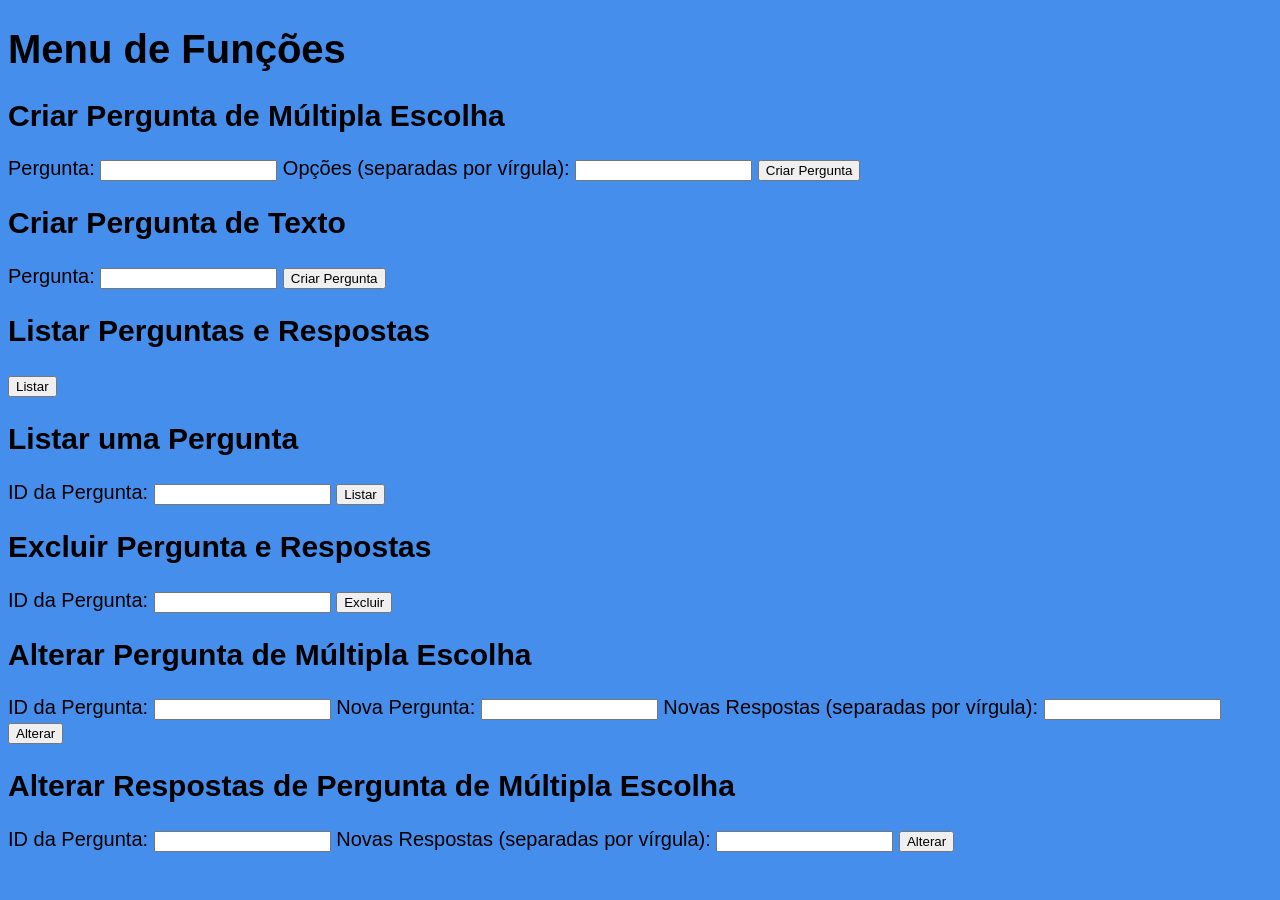
<file: av1-3daw-main/index.html>
<!DOCTYPE html>
<html>
<head>
    <title>Menu de Funções</title>
    <link rel="stylesheet" href="style.css">
</head>
<body>
    <h1>Menu de Funções</h1>

    <h2>Criar Pergunta de Múltipla Escolha</h2>
    <form id="formCriarPerguntaMultipla">
        <label for="perguntaMultipla">Pergunta:</label>
        <input type="text" name="perguntaMultipla" id="perguntaMultipla" required>

        <label for="opcoes">Opções (separadas por vírgula):</label>
        <input type="text" name="opcoes" id="opcoes" required>

        <input type="submit" value="Criar Pergunta">
    </form>

    <h2>Criar Pergunta de Texto</h2>
    <form id="formCriarPerguntaTexto">
        <label for="perguntaTexto">Pergunta:</label>
        <input type="text" name="perguntaTexto" id="perguntaTexto" required>

        <input type="submit" value="Criar Pergunta">
    </form>

    <h2>Listar Perguntas e Respostas</h2>
    <button id="btnListarPerguntasRespostas">Listar</button>

    <h2>Listar uma Pergunta</h2>
    <form id="formListarPergunta">
        <label for="idPergunta">ID da Pergunta:</label>
        <input type="number" name="idPergunta" id="idPergunta" required>

        <input type="submit" value="Listar">
    </form>

    <h2>Excluir Pergunta e Respostas</h2>
    <form id="formExcluirPerguntaRespostas">
        <label for="idPerguntaExcluir">ID da Pergunta:</label>
        <input type="number" name="idPerguntaExcluir" id="idPerguntaExcluir" required>

        <input type="submit" value="Excluir">
    </form>

    <h2>Alterar Pergunta de Múltipla Escolha</h2>
    <form id="formAlterarPerguntaMultipla">
        <label for="idPerguntaAlterarMultipla">ID da Pergunta:</label>
        <input type="number" name="idPerguntaAlterarMultipla" id="idPerguntaAlterarMultipla" required>

        <label for="novaPerguntaMultipla">Nova Pergunta:</label>
        <input type="text" name="novaPerguntaMultipla" id="novaPerguntaMultipla" required>

        <label for="novasRespostasMultipla">Novas Respostas (separadas por vírgula):</label>
        <input type="text" name="novasRespostasMultipla" id="novasRespostasMultipla">

        <input type="submit" value="Alterar">
    </form>

    <h2>Alterar Respostas de Pergunta de Múltipla Escolha</h2>
    <form id="formAlterarRespostasMultipla">
        <label for="idPerguntaAlterarRespostas">ID da Pergunta:</label>
        <input type="number" name="idPerguntaAlterarRespostas" id="idPerguntaAlterarRespostas" required>

        <label for="novasRespostasMultipla">Novas Respostas (separadas por vírgula):</label>
        <input type="text" name="novasRespostasMultipla" id="novasRespostasMultipla" required>

        <input type="submit" value="Alterar">
    </form>

    <script>
        // Função para enviar uma requisição usando o Fetch API
        function enviarRequisicao(url, metodo, dados) {
            return fetch(url, {
                method: metodo,
                headers: {
                    'Content-Type': 'application/json'
                },
                body: JSON.stringify(dados)
            })
            .then(response => response.json())
            .catch(error => console.error('Erro:', error));
        }

        // Função para criar uma pergunta de múltipla escolha
        function criarPerguntaMultipla(event) {
            event.preventDefault();

            const form = document.getElementById('formCriarPerguntaMultipla');
            const perguntaMultipla = form.elements['perguntaMultipla'].value;
            const opcoes = form.elements['opcoes'].value.split(',');

            const dados = {
                pergunta: perguntaMultipla,
                opcoes: opcoes
            };

            enviarRequisicao('criar_pergunta_multipla.php', 'POST', dados)
                .then(response => console.log(response));
        }

        // Função para criar uma pergunta de texto
        function criarPerguntaTexto(event) {
            event.preventDefault();

            const form = document.getElementById('formCriarPerguntaTexto');
            const perguntaTexto = form.elements['perguntaTexto'].value;

            const dados = {
                pergunta: perguntaTexto
            };

            enviarRequisicao('criar_pergunta_texto.php', 'POST', dados)
                .then(response => console.log(response));
        }

        // Função para listar todas as perguntas e respostas
        function listarPerguntasRespostas() {
            enviarRequisicao('listar_perguntas_respostas.php', 'GET', {})
                .then(response => console.log(response));
        }

        // Função para listar uma pergunta específica
        function listarPergunta(event) {
            event.preventDefault();

            const form = document.getElementById('formListarPergunta');
            const idPergunta = form.elements['idPergunta'].value;

            const dados = {
                idPergunta: idPergunta
            };

            enviarRequisicao('listar_pergunta.php', 'POST', dados)
                .then(response => console.log(response));
        }

        // Função para excluir uma pergunta e suas respostas
        function excluirPerguntaRespostas(event) {
            event.preventDefault();

            const form = document.getElementById('formExcluirPerguntaRespostas');
            const idPerguntaExcluir = form.elements['idPerguntaExcluir'].value;

            const dados = {
                idPergunta: idPerguntaExcluir
            };

            enviarRequisicao('excluir_pergunta_respostas.php', 'POST', dados)
                .then(response => console.log(response));
        }

        // Função para alterar uma pergunta de múltipla escolha
        function alterarPerguntaMultipla(event) {
            event.preventDefault();

            const form = document.getElementById('formAlterarPerguntaMultipla');
            const idPerguntaAlterarMultipla = form.elements['idPerguntaAlterarMultipla'].value;
            const novaPerguntaMultipla = form.elements['novaPerguntaMultipla'].value;
            const novasRespostasMultipla = form.elements['novasRespostasMultipla'].value.split(',');

            const dados = {
                idPergunta: idPerguntaAlterarMultipla,
                pergunta: novaPerguntaMultipla,
                respostas: novasRespostasMultipla
            };

            enviarRequisicao('alterar_pergunta_multipla.php', 'POST', dados)
                .then(response => console.log(response));
        }

        // Função para alterar as respostas de uma pergunta de múltipla escolha
        function alterarRespostasMultipla(event) {
            event.preventDefault();

            const form = document.getElementById('formAlterarRespostasMultipla');
            const idPerguntaAlterarRespostas = form.elements['idPerguntaAlterarRespostas'].value;
            const novasRespostasMultipla = form.elements['novasRespostasMultipla'].value.split(',');

            const dados = {
                idPergunta: idPerguntaAlterarRespostas,
                respostas: novasRespostasMultipla
            };

            enviarRequisicao('alterar_respostas_multipla.php', 'POST', dados)
                .then(response => console.log(response));
        }

        // Eventos de escuta para as requisições
        document.getElementById('formCriarPerguntaMultipla').addEventListener('submit', criarPerguntaMultipla);
        document.getElementById('formCriarPerguntaTexto').addEventListener('submit', criarPerguntaTexto);
        document.getElementById('btnListarPerguntasRespostas').addEventListener('click', listarPerguntasRespostas);
        document.getElementById('formListarPergunta').addEventListener('submit', listarPergunta);
        document.getElementById('formExcluirPerguntaRespostas').addEventListener('submit', excluirPerguntaRespostas);
        document.getElementById('formAlterarPerguntaMultipla').addEventListener('submit', alterarPerguntaMultipla);
        document.getElementById('formAlterarRespostasMultipla').addEventListener('submit', alterarRespostasMultipla);
    </script>
</body>
</html>
</file>
<file: av1-3daw-main/style.css>
body{
    background-color: rgb(70, 142, 236);
    font: normal 15pt Arial;
}

header{
    color: white;
    text-align: center;
}

section{
    background-color: white;
    border-radius: 10px;
    padding: 15px;
    width: 500px;
    margin: auto;
    box-shadow: 5px 5px 10px rgba(0, 0, 0, 0.493);
}

footer{
    color: white;
    text-align: center;
    font-style: italic;
}
</file>
